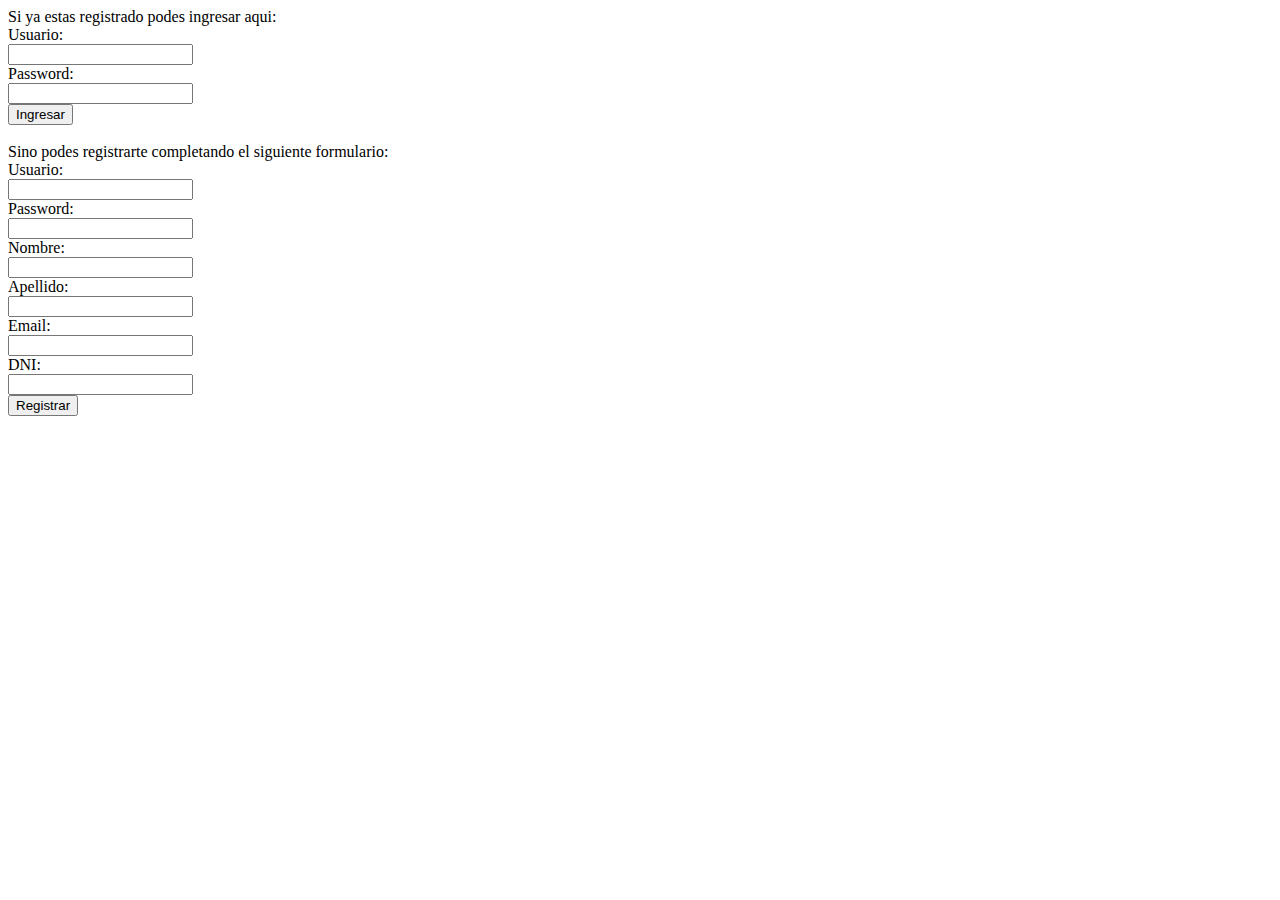
<file: curso_PHP_nivel_3/modulo1_unidad2/Evaluacion/Login/inicio.html>
<!DOCTYPE html PUBLIC "-//W3C//DTD XHTML 1.0 Transitional//EN" "http://www.w3.org/TR/xhtml1/DTD/xhtml1-transitional.dtd">
<html xmlns="http://www.w3.org/1999/xhtml">
<head>
<meta http-equiv="Content-Type" content="text/html; charset=utf-8" />
<title>Documento sin título</title>
</head>

<body>
Si ya estas registrado podes ingresar aqui:
<form action="login.php" method="post">
	Usuario: <br /><input type="text" name="usuario" /><br />
	Password: <br /><input type="password" name="password" /><br />    
    <input type="submit" name="ingresar" value="Ingresar" />
</form><br />
Sino podes registrarte completando el siguiente formulario:
<form action="registrar.php" method="post">
	Usuario: <br /><input type="text" name="usuario" /><br />
	Password: <br /><input type="password" name="password" /><br />
    Nombre: <br /><input type="text" name="nombre" /><br />
    Apellido: <br /><input type="text" name="apellido" /><br />
    Email: <br /><input type="text" name="email" /><br />
    DNI: <br /><input type="text" name="dni" /><br />
    <input type="submit" name="registrar" value="Registrar" />
</form><br />
</body>
</html>
</file>
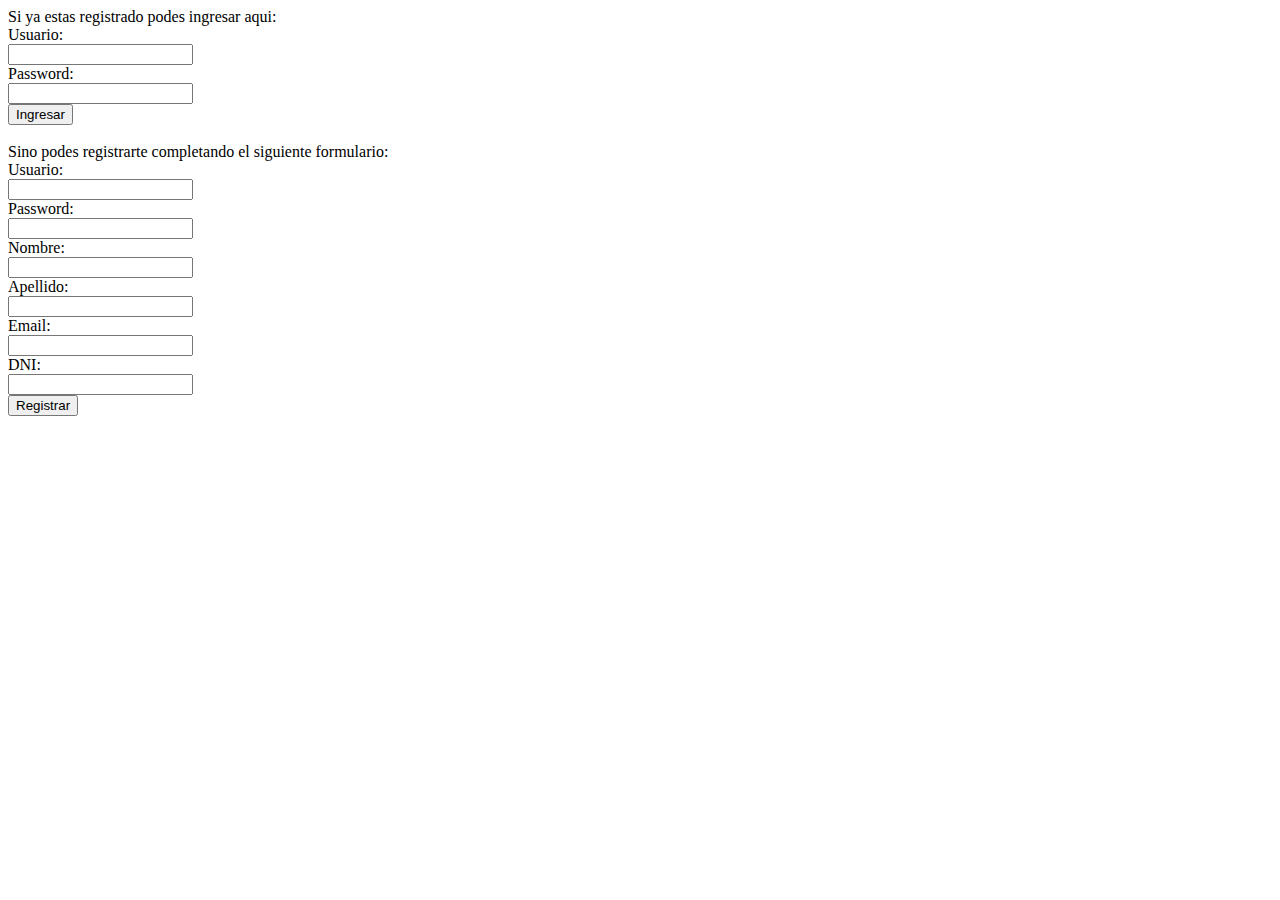
<file: curso_PHP_nivel_2/modulo_2/unidad_2_(integrando_conceptos)/Clase virtual modulo 2/Login/inicio.html>
<!DOCTYPE html PUBLIC "-//W3C//DTD XHTML 1.0 Transitional//EN" "http://www.w3.org/TR/xhtml1/DTD/xhtml1-transitional.dtd">
<html xmlns="http://www.w3.org/1999/xhtml">
<head>
<meta http-equiv="Content-Type" content="text/html; charset=utf-8" />
<title>Documento sin título</title>
</head>

<body>
Si ya estas registrado podes ingresar aqui:
<form action="login.php" method="post">
	Usuario: <br /><input type="text" name="usuario" /><br />
	Password: <br /><input type="password" name="password" /><br />    
    <input type="submit" name="ingresar" value="Ingresar" />
</form><br />
Sino podes registrarte completando el siguiente formulario:
<form action="registrar.php" method="post">
	Usuario: <br /><input type="text" name="usuario" /><br />
	Password: <br /><input type="password" name="password" /><br />
    Nombre: <br /><input type="text" name="nombre" /><br />
    Apellido: <br /><input type="text" name="apellido" /><br />
    Email: <br /><input type="text" name="email" /><br />
    DNI: <br /><input type="text" name="dni" /><br />
    <input type="submit" name="registrar" value="Registrar" />
</form><br />
</body>
</html>
</file>
